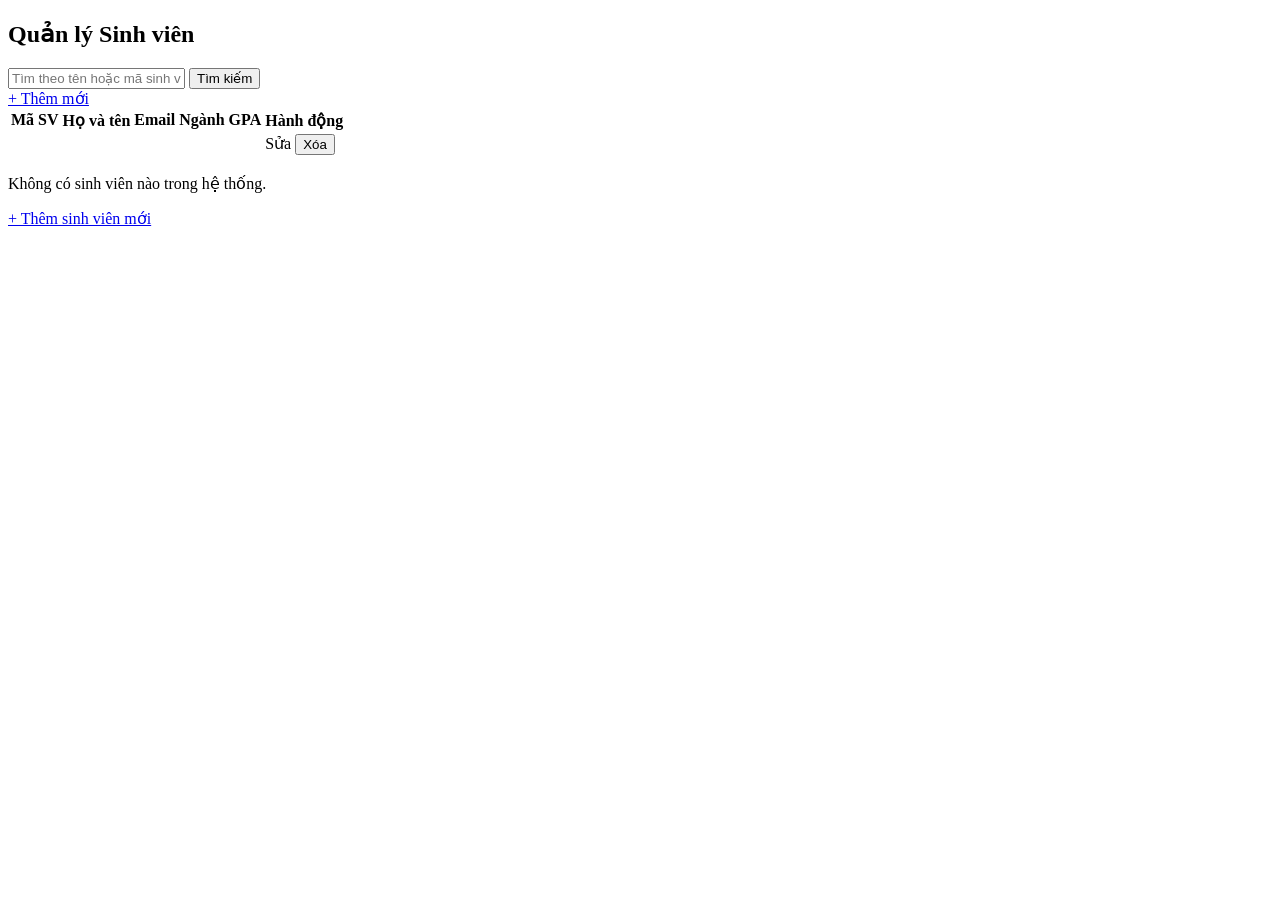
<file: src/main/webapp/WEB-INF/templates/index.html>
<!DOCTYPE html>
<html lang="en" xmlns:th="http://www.thymeleaf.org">
<head>
    <meta charset="UTF-8">
    <meta name="viewport" content="width=device-width, initial-scale=1.0">
    <title>Quản lý Sinh viên</title>
    <link rel="stylesheet" th:href="@{/assets/css/style.css}">

</head>
<body>
    <div class="container">
        <h2>Quản lý Sinh viên</h2>
        
        <div th:if="${error}" class="error-message" th:text="${error}"></div>
        
        <div class="toolbar">
            <form method="get" th:action="@{/students}" class="search-box">
                <input type="text" name="keyWord" th:value="${keyword}" placeholder="Tìm theo tên hoặc mã sinh viên...">
                <button type="submit" class="btn btn-secondary">Tìm kiếm</button>
            </form>
            <a href="/create" class="btn btn-primary">+ Thêm mới</a>
        </div>

        <div th:if="${list.size() > 0}">
            <table>
                <thead>
                    <tr>
                        <th>
                            <a th:href="@{/students(keyWord=${keyword}, sortBy='studentCode', dir=${sortBy == 'studentCode' && dir == 'asc' ? 'desc' : 'asc'})}">
                                Mã SV
                                <span class="sort-indicator" th:if="${sortBy == 'studentCode'}" th:text="${dir == 'asc' ? '' : 'desc'}"></span>
                            </a>
                        </th>
                        <th>
                            <a th:href="@{/students(keyWord=${keyword}, sortBy='fullName', dir=${sortBy == 'fullName' && dir == 'asc' ? 'desc' : 'asc'})}">
                                Họ và tên
                                <span class="sort-indicator" th:if="${sortBy == 'fullName'}" th:text="${dir == 'asc' ? 'desc' : 'asc'}"></span>
                            </a>
                        </th>
                        <th>Email</th>
                        <th>Ngành</th>
                        <th>
                            <a th:href="@{/students(keyWord=${keyword}, sortBy='gpa', dir=${sortBy == 'gpa' && dir == 'asc' ? 'desc' : 'asc'})}">
                                GPA
                                <span class="sort-indicator" th:if="${sortBy == 'gpa'}" th:text="${dir == 'asc' ? 'desc' : 'asc'}"></span>
                            </a>
                        </th>
                        <th>Hành động</th>
                    </tr>
                </thead>
                <tbody>
                    <tr th:each="student : ${list}">
                        <td th:text="${student.studentCode}"></td>
                        <td th:text="${student.fullName}"></td>
                        <td th:text="${student.email}"></td>
                        <td th:text="${student.major}"></td>
                        <td th:text="${#numbers.formatDecimal(student.gpa, 1, 2)}"></td>
                        <td>
                            <div class="actions">
                                <a th:href="@{/edit/{id}(id=${student.id})}" class="btn btn-warning btn-sm">Sửa</a>
                                <form method="post" th:action="@{/delete/{id}(id=${student.id})}" style="display: inline;" 
                                      onsubmit="return confirm('Bạn chắc chắn muốn xóa sinh viên này?');">
                                    <button type="submit" class="btn btn-danger btn-sm">Xóa</button>
                                </form>
                            </div>
                        </td>
                    </tr>
                </tbody>
            </table>
        </div>

        <div th:if="${list.size() == 0}" class="empty-state">
            <p>Không có sinh viên nào trong hệ thống.</p>
            <a href="/create" class="btn btn-primary">+ Thêm sinh viên mới</a>
        </div>
    </div>
</body>
</html>
</file>
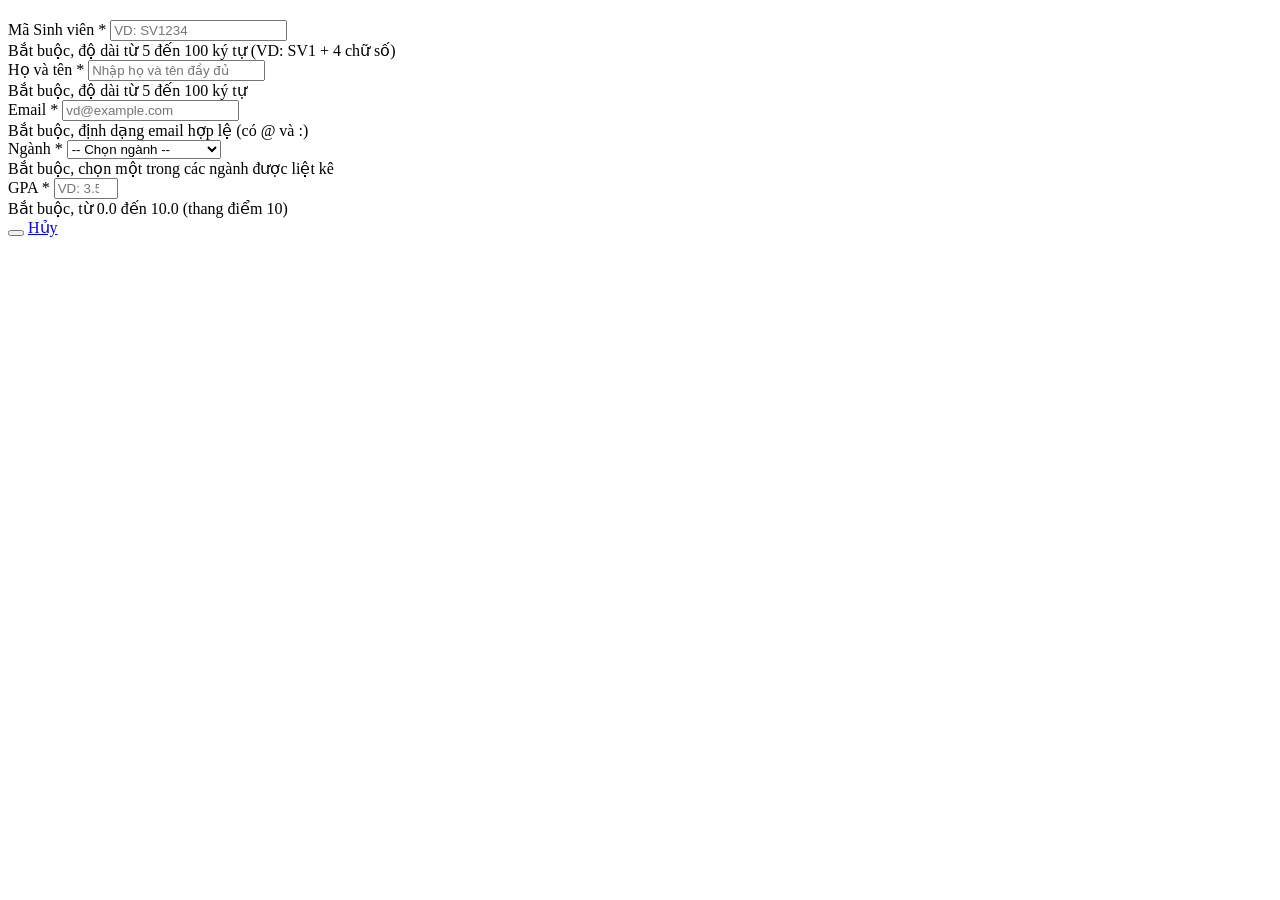
<file: src/main/webapp/WEB-INF/templates/form.html>
<!DOCTYPE html>
<html lang="en" xmlns:th="http://www.thymeleaf.org">
<head>
    <meta charset="UTF-8">
    <meta name="viewport" content="width=device-width, initial-scale=1.0">
    <title>Biểu mẫu Sinh viên</title>
    <link rel="stylesheet" th:href="@{/assets/css/style.css}">
</head>
<body>
    <div class="container">
        <h2 th:text="${student.id == null ? 'Thêm mới Sinh viên' : 'Sửa Sinh viên'}"></h2>
        
        <div th:if="${error}" class="error-message" th:text="${error}"></div>

        <form method="post" th:action="@{/save}">
            <input type="hidden" name="id" th:value="${student.id}" />

            <div class="form-group">
                <label for="studentCode">Mã Sinh viên <span class="required">*</span></label>
                <input type="text" id="studentCode" name="studentCode" th:value="${student.studentCode}" 
                       placeholder="VD: SV1234" maxlength="100" required>
                <div class="form-note">Bắt buộc, độ dài từ 5 đến 100 ký tự (VD: SV1 + 4 chữ số)</div>
            </div>

            <div class="form-group">
                <label for="fullName">Họ và tên <span class="required">*</span></label>
                <input type="text" id="fullName" name="fullName" th:value="${student.fullName}" 
                       placeholder="Nhập họ và tên đầy đủ" maxlength="100" required>
                <div class="form-note">Bắt buộc, độ dài từ 5 đến 100 ký tự</div>
            </div>

            <div class="form-group">
                <label for="email">Email <span class="required">*</span></label>
                <input type="email" id="email" name="email" th:value="${student.email}" 
                       placeholder="vd@example.com" maxlength="100" required>
                <div class="form-note">Bắt buộc, định dạng email hợp lệ (có @ và :)</div>
            </div>

            <div class="form-group">
                <label for="major">Ngành <span class="required">*</span></label>
                <select id="major" name="major" required>
                    <option value="">-- Chọn ngành --</option>
                    <option value="CNTT" th:selected="${student.major == 'CNTT'}">Công Nghệ Thông Tin</option>
                    <option value="KHDL" th:selected="${student.major == 'KHDL'}">Khoa học Dữ liệu</option>
                    <option value="Kinh tế" th:selected="${student.major == 'Kinh tế'}">Kinh tế</option>
                    <option value="Ngoại ngữ" th:selected="${student.major == 'Ngoại ngữ'}">Ngoại ngữ</option>
                </select>
                <div class="form-note">Bắt buộc, chọn một trong các ngành được liệt kê</div>
            </div>

            <div class="form-group">
                <label for="gpa">GPA <span class="required">*</span></label>
                <input type="number" id="gpa" name="gpa" th:value="${student.gpa}" 
                       placeholder="VD: 3.5" min="0" max="10" step="0.1" required>
                <div class="form-note">Bắt buộc, từ 0.0 đến 10.0 (thang điểm 10)</div>
            </div>

            <div class="form-buttons">
                <button type="submit" class="btn btn-primary" th:text="${student.id == null ? 'Thêm mới' : 'Cập nhật'}"></button>
                <a href="/students" class="btn btn-secondary">Hủy</a>
            </div>
        </form>
    </div>
</body>
</html>
</file>
